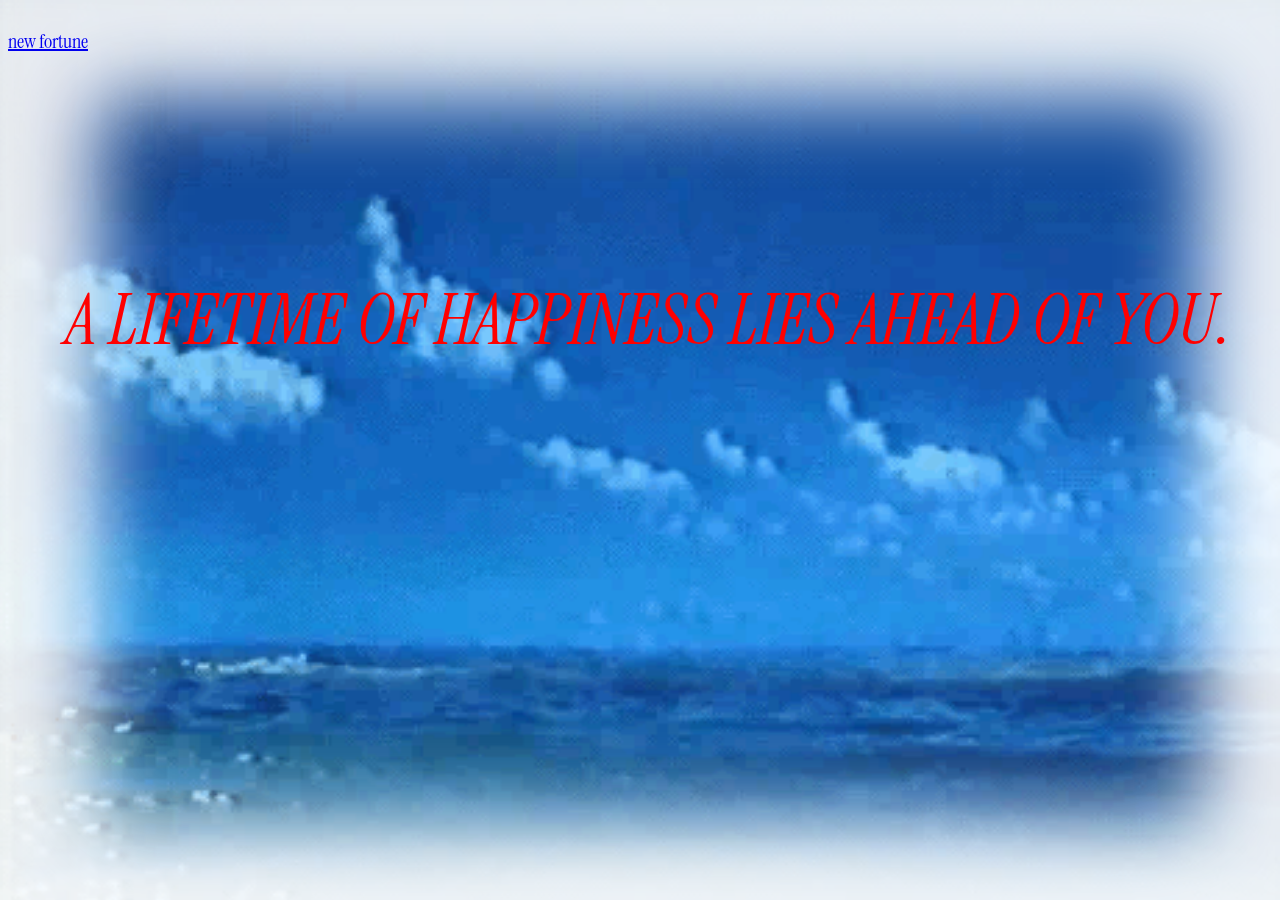
<file: h2.html>
<!DOCTYPE html>
<html>
    <style>body {
        background-image: url("sea.gif");
        background-repeat: no-repeat;
        background-size: cover;
      }</style>
      <div class="back"><a href="index.html">new fortune</a></div>
    <head>
        <title>2</title>
        <link rel="icon" type="image/x-icon" href="h2.png">
        <link rel="preconnect" href="https://fonts.googleapis.com">
        <link rel="preconnect" href="https://fonts.gstatic.com" crossorigin>
        <link href="https://fonts.googleapis.com/css2?family=Crimson+Pro:ital,wght@0,200..900;1,200..900&family=Instrument+Serif:ital@0;1&family=Pinyon+Script&family=Tajawal:wght@200;300;400;500;700;800;900&display=swap" rel="stylesheet">
        <link rel="stylesheet" href="style.css">
    </head>
    <body>
        <div class="movinggif"></div>
        <div class="back"><a href="index.html">new fortune</a></div>
        <p class="poem1">A LIFETIME OF HAPPINESS LIES AHEAD OF YOU.</p>

    </body>
</html>
</file>
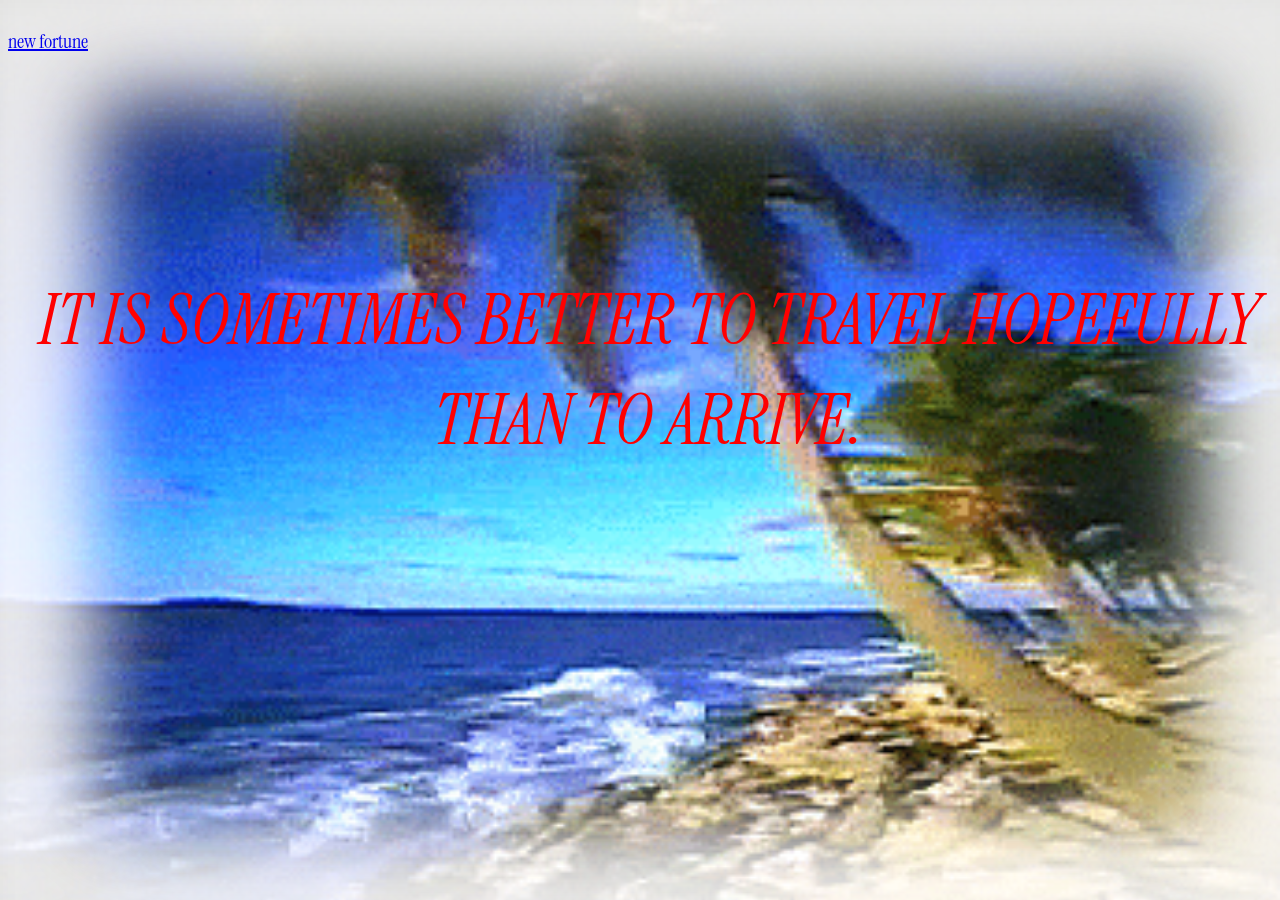
<file: h3.html>
<!DOCTYPE html>
<html>
    <style>body {
        background-image: url("beach.gif");
        background-repeat: no-repeat;
        background-size: cover;
      }</style>
    <head>
        <title>3</title>
        <link rel="icon" type="image/x-icon" href="h3.png">
        <link rel="preconnect" href="https://fonts.googleapis.com">
        <link rel="preconnect" href="https://fonts.gstatic.com" crossorigin>
        <link href="https://fonts.googleapis.com/css2?family=Crimson+Pro:ital,wght@0,200..900;1,200..900&family=Instrument+Serif:ital@0;1&family=Pinyon+Script&family=Tajawal:wght@200;300;400;500;700;800;900&display=swap" rel="stylesheet">
        <link rel="stylesheet" href="style.css">
    </head>
    <body>
        <div class="movinggif"></div>
        <div class="back"><a href="index.html">new fortune</a></div>
        <p class="poem1">IT IS SOMETIMES BETTER TO TRAVEL HOPEFULLY THAN TO ARRIVE.</p>

    </body>
</html>
</file>
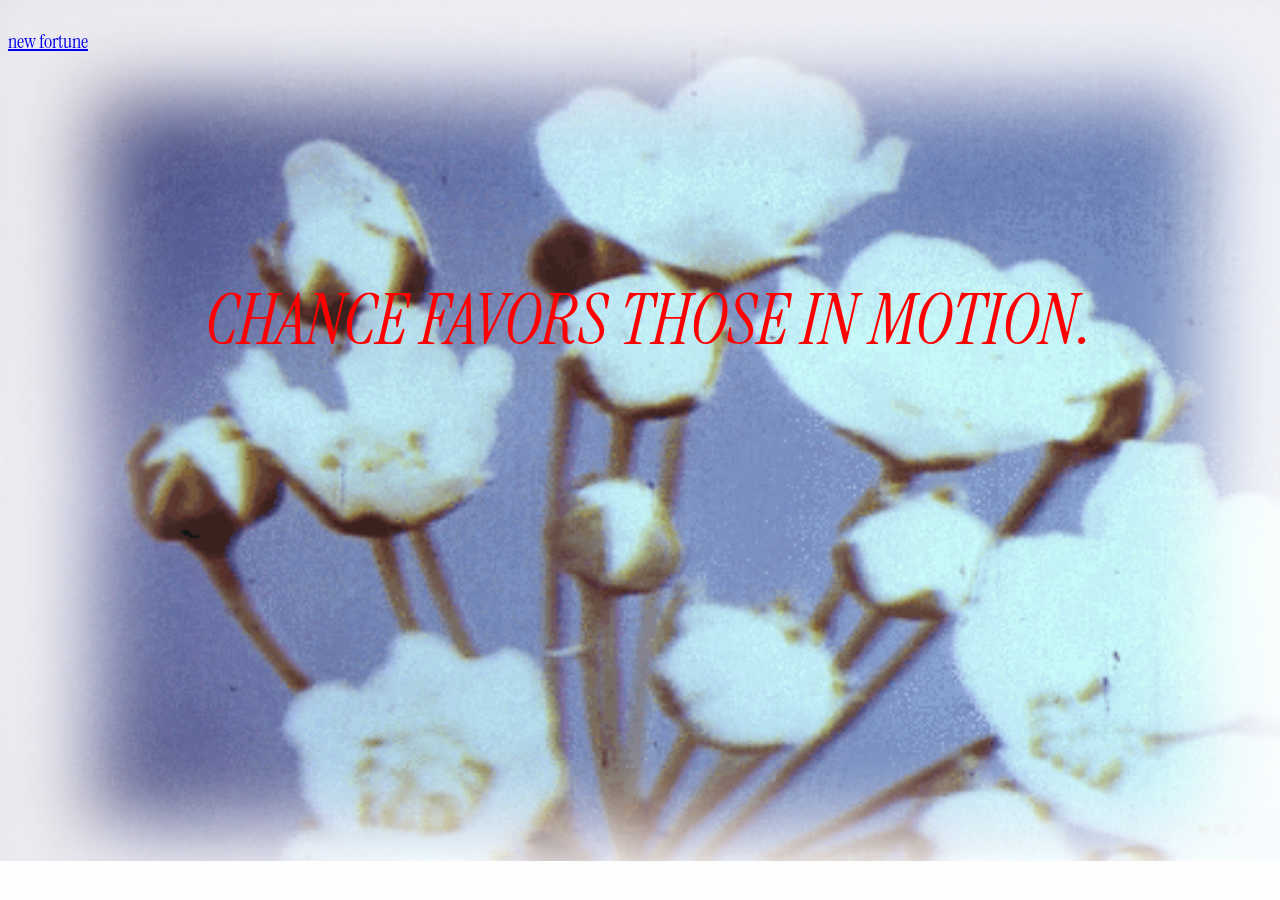
<file: h6.html>
<!DOCTYPE html>
<html>
    <style>body {
        background-image: url("flower.gif");
        background-repeat: no-repeat;
        background-size: cover;
      }</style>
    <head>
        <title>6</title>
        <link rel="icon" type="image/x-icon" href="h6.png">
        <link rel="preconnect" href="https://fonts.googleapis.com">
        <link rel="preconnect" href="https://fonts.gstatic.com" crossorigin>
        <link href="https://fonts.googleapis.com/css2?family=Crimson+Pro:ital,wght@0,200..900;1,200..900&family=Instrument+Serif:ital@0;1&family=Pinyon+Script&family=Tajawal:wght@200;300;400;500;700;800;900&display=swap" rel="stylesheet">
        <link rel="stylesheet" href="style.css">
    </head>
    <body>
        <div class="movinggif"></div>
        <div class="back"><a href="index.html">new fortune</a></div>
        <p class="poem1">CHANCE FAVORS THOSE IN MOTION.</p>

    </body>
</html>
</file>
<file: style.css>
.title{
    /*background: red;*/
    width: 100vw;
    height: 80px;
    font-family: "Pinyon Script", "cursive";
    font-size: 150px;
    color:red;
    padding-top: 30px;
    line-height: 100px;
    text-align:center;
    position: fixed;
    z-index:10;
}

.bigtext:hover{
    font-size:165px;
    transition: all 800ms;
}

.title2{
    /*background: blue;*/
    width: 100vw;
    height: 8px;
    padding-top: 250px;
    line-height: 30px;
    text-align:center;
    position: relative;
}

.doilybg{
    width:60%;
    margin: auto;
    left:20%;
    top:10%;
    position: fixed;

}

.doilybg:hover{
    width:60%;
    margin: auto;
    left:20%;
    top:10%;
    position: fixed;
}

.paper{
    width:30%;
    position:relative;
    left:35%;
}

.intro{
    /*background: yellow;*/
    width: 25vw;
    height: calc(100vh - 100px);
    position: absolute;
    top:100px;
    right:0;
    z-index:-1;
}


.h1{
    width:18%;
    display: block;
    margin:auto;
    filter:blur(25px);
    transition: all 400ms;
    position: relative;
    left:13%;
    display:inline-block;
}

.h2{
    width:18%;
    display: block;
    margin: auto;
    filter: blur(25px);
    transition: all 400ms;
    position: relative;
    left:13%;
    display:inline-block;
}

.h3{
    width:18%;
    display: block;
    margin: auto;
    filter: blur(25px);
    transition: all 500ms;
    position: relative;
    left:13%;
    display:inline-block;
}

.h4{
    width:18%;
    display: block;
    margin: auto;
    filter: blur(25px);
    transition: all 400ms;
    position: relative;
    left:13%;
    display:inline-block;
}

.h5{
    width:18%;
    display: block;
    margin: auto;
    filter: blur(25px);
    transition: all 400ms;
    position: absolute;
    left:13%;
    top:65%;  
}

.h6{
    width:18%;
    display: inline-block;
    margin: auto;
    filter: blur(25px);
    transition: all 400ms;
    position: absolute;
    left:30%;
    top:65%;  
}

.h7{
    width:18%;
    display: inline-block;
    margin: auto;
    filter: blur(25px);
    transition: all 400ms;
    position: absolute;
    left:47%;
    top:65%;  
}

.h8{
    width:18%;
    display: inline-block;
    margin: auto;
    filter: blur(25px);
    transition: all 400ms;
    position: absolute;
    right:13%;
    top:65%;  
}

img:hover{
    filter:none;
    width:21%;
    transition: all 300ms;
}

img{ display: block;float:left ;margin-right: 160px;}

.poem1{
    width: 100vw;
    height: 80px;
    font-family: "Instrument Serif", "serif";
    font-size: 70px;
    font-style: italic;
    color:red;
    padding-top: 15%;
    line-height: 100px;
    text-align:center;
    position: fixed;
}

.back{
    position:absolute;
    font-family: "Instrument Serif", "serif";
    font-size: 20px;
    color:rgb(255, 255, 255);
    padding-top: 20px;
    text-align: center;
}

.h1bg{
    width:60%;
    display: block;
    margin: auto;
    position: absolute;
    left:19%;
    top:18%
}

.poem1:hover{
    opacity: 0;
    transition: all 400ms;
}

.movinggif {
    position: fixed;
    top: 0;
    left: 0;
    width: 100%;
    height: 100%;
    box-shadow: 10px 10px 80px 90px rgba(255, 254, 254, 0.9) inset;
  }
</file>
